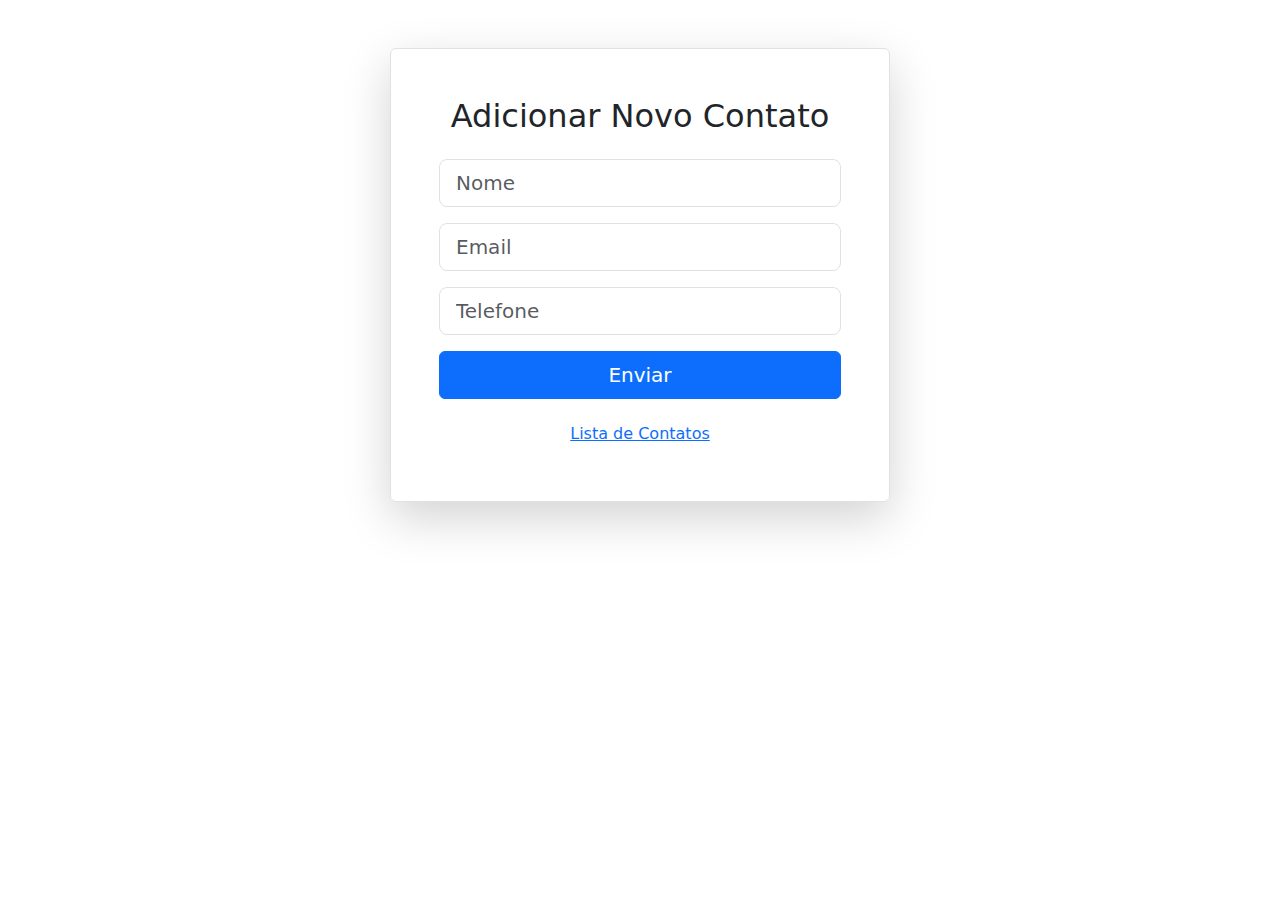
<file: index.html>
<!DOCTYPE html>
<html lang="pt-br">

<head>
    <meta charset="UTF-8">
    <meta name="viewport" content="width=device-width, initial-scale=1.0">
    <title>Cadastro de Contatos</title>
    <link href="https://cdn.jsdelivr.net/npm/bootstrap@5.3.0/dist/css/bootstrap.min.css" rel="stylesheet">
</head>

<body>
    <div class="container mt-5">
        <div class="d-flex justify-content-center">
            <div class="form-container p-5 border rounded shadow-lg" style="max-width: 500px; width: 100%;">
                <h2 class="text-center mb-4">Adicionar Novo Contato</h2>
                <form action="pages/add-contact.php" method="POST">
                    <div class="mb-3">
                        <input type="text" name="name" id="name" class="form-control form-control-lg" placeholder="Nome" required>
                    </div>
                    <div class="mb-3">
                        <input type="email" name="email" id="email" class="form-control form-control-lg" placeholder="Email" required>
                    </div>
                    <div class="mb-3">
                        <input maxlength="15" onkeyup="handlePhone(event)" type="tel" id="phone" name="phone" class="form-control form-control-lg" placeholder="Telefone" required>
                    </div>
                    <div class="mb-3 text-center">
                        <input type="submit" value="Enviar" class="btn btn-primary w-100 py-2 fs-5">
                    </div>
                    <div class="text-center">
                        <a href="pages/list-contacts.html" class="btn btn-link">Lista de Contatos</a>
                    </div>
                </form>
            </div>
        </div>
    </div>

    <script src="js/maskPhone.js"></script>
    <script src="https://cdn.jsdelivr.net/npm/bootstrap@5.3.0/dist/js/bootstrap.bundle.min.js"></script>
</body>

</html>
</file>
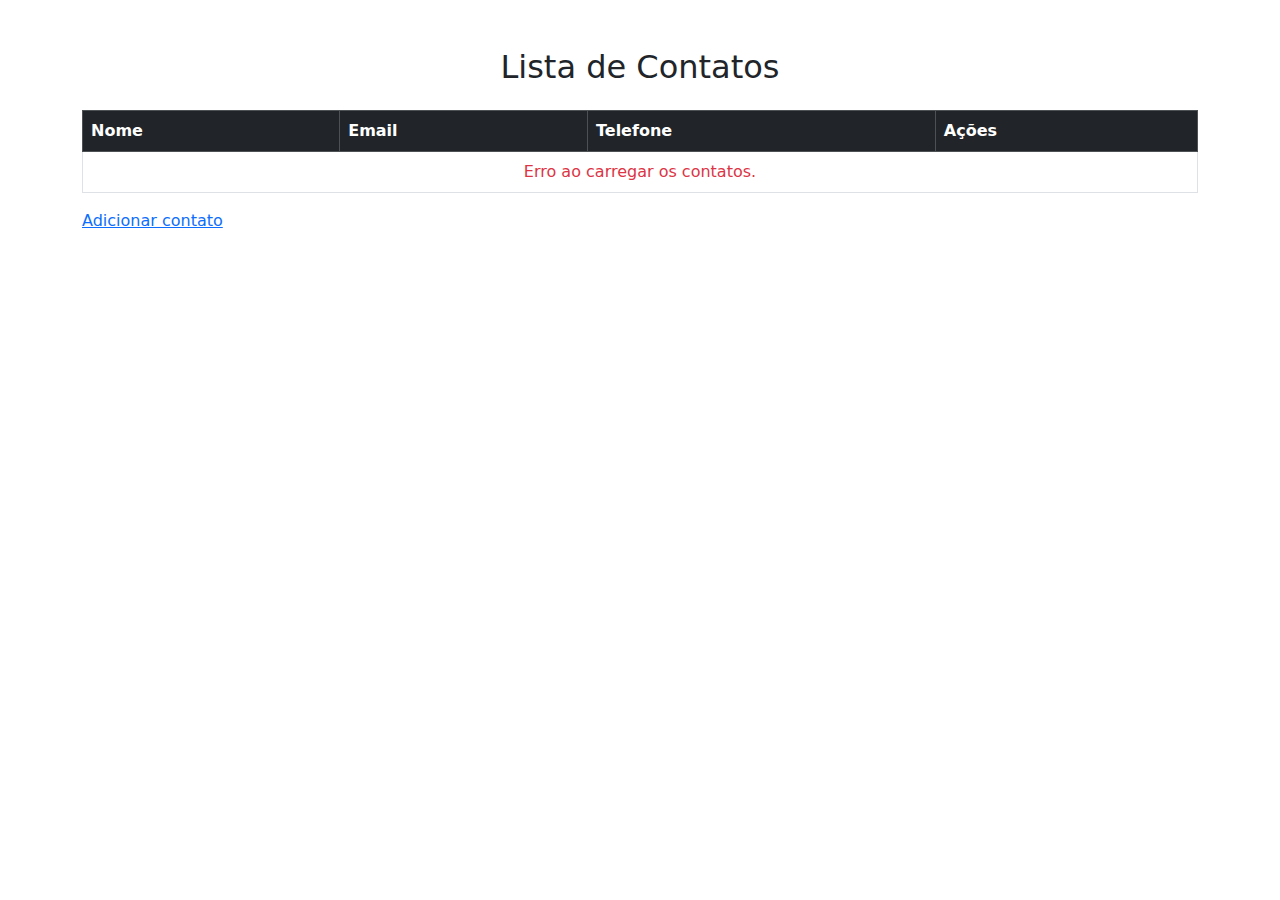
<file: pages/list-contacts.html>
<!DOCTYPE html>
<html lang="pt-br">
<head>
  <meta charset="UTF-8">
  <meta name="viewport" content="width=device-width, initial-scale=1.0">
  <title>Gerenciador de Contatos</title>
  <link href="https://cdn.jsdelivr.net/npm/bootstrap@5.3.0/dist/css/bootstrap.min.css" rel="stylesheet">
</head>
<body>
  <div class="container mt-5">
    <h2 class="text-center mb-4">Lista de Contatos</h2>
    <div class="table-responsive">
      <table class="table table-bordered table-hover">
        <thead class="table-dark">
          <tr>
            <th>Nome</th>
            <th>Email</th>
            <th>Telefone</th>
            <th>Ações</th>
          </tr>
        </thead>
        <tbody id="contacts-table">
        </tbody>
      </table>
    </div>
    <a href="../index.html">Adicionar contato</a>
  </div>

  <script src="https://cdn.jsdelivr.net/npm/bootstrap@5.3.0/dist/js/bootstrap.bundle.min.js"></script>
  <script src="../js/app.js"></script>
</body>
</html>
</file>
